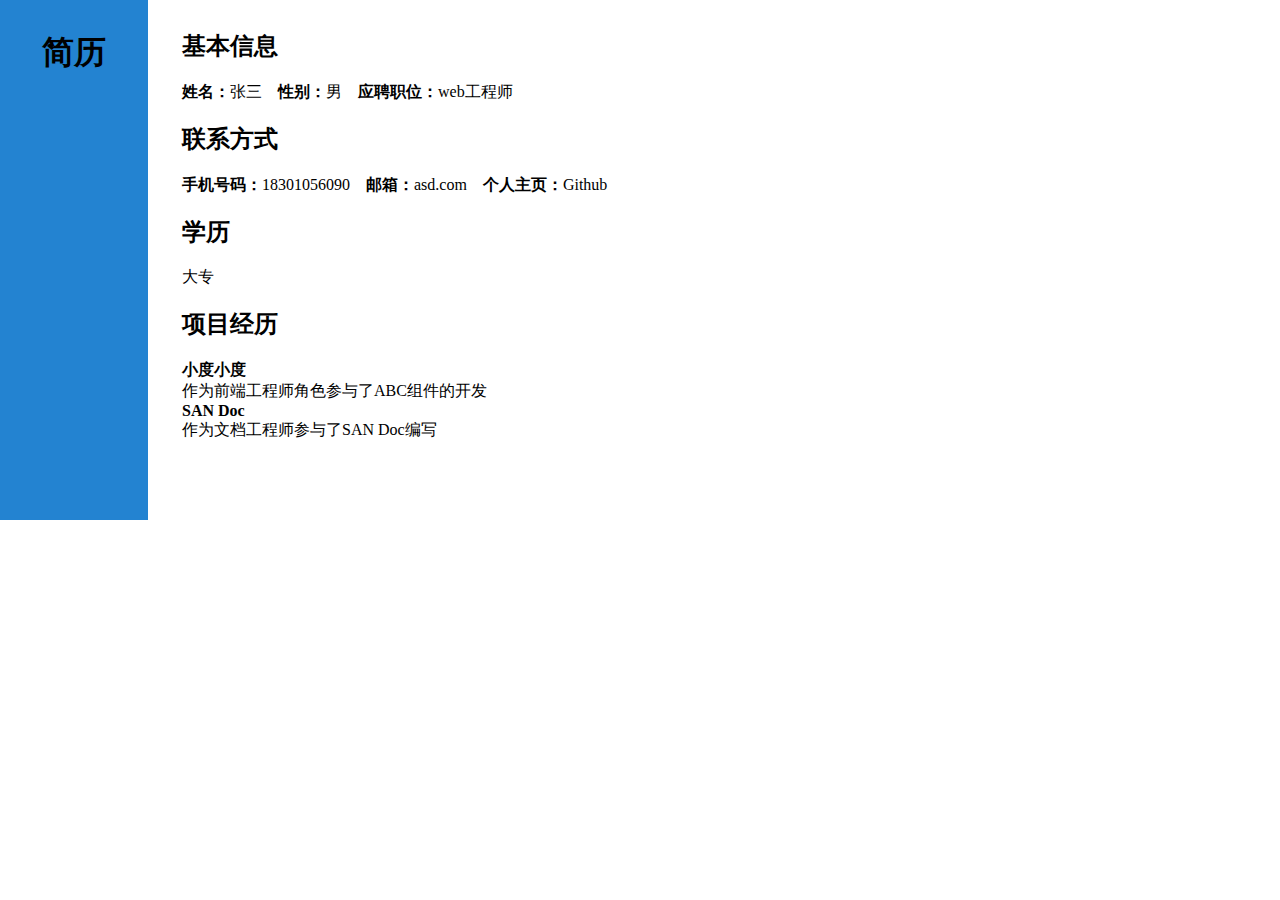
<file: resume.html>
<!DOCTYPE html>
<html lang="en">
<head>
    <meta http-equiv="X-UA-Compatible" content="IE=Edge">
    <meta charset="UTF-8">
    <title>个人简历</title>
    <link rel="stylesheet" href="style_1.css">
</head>
<body>

    <div class="at">
        <div class="bt">
            <h1>简历</h1>
        </div>

        <div class="bt1">
            <section>
                <h2>基本信息</h2>
                <div class="box">
                    <b>姓名：</b><span>张三</span>&nbsp;&nbsp;&nbsp;
                    <b>性别：</b><span>男</span>&nbsp;&nbsp;&nbsp;
                    <b>应聘职位：</b><span>web工程师</span>
                </div>
            </section>

            <section>
                <h2>联系方式</h2>
                <div class="box">
                    <b>手机号码：</b><span>18301056090</span>&nbsp;&nbsp;&nbsp;
                    <b>邮箱：</b><span>asd.com</span>&nbsp;&nbsp;&nbsp;
                    <b>个人主页：</b><span>Github</span>
                </div>
            </section>

            <section>
                <h2>学历</h2>
                <div class="box">
                    <span>大专</span>
                </div>
            </section>

            <section>
                <h2>项目经历</h2>
                <div class="box">
                    <b>小度小度</b><br>
                    <span>作为前端工程师角色参与了ABC组件的开发</span><br>
                    <b>SAN Doc</b><br>
                    <span>作为文档工程师参与了SAN Doc编写</span>
                </div>
            </section>
        </div>
    </div>

</body>
</html>
</file>
<file: style_1.css>
html,body{
    margin:0;
    padding:0;
    height:100%;
}
.bt.bt1{
    box-sizing:border-box;
}
/*清除浮动*/
.at{
    clear:both;
}
/*建立浮动float*/
.bt{
    float:left;
    width:10%;
    height:500px;
    background:#2383d1;
    text-align:center;
    padding: 10px;
}
.bt1{
    float:right;
    width:85%;
    padding: 10px;
}
</file>
